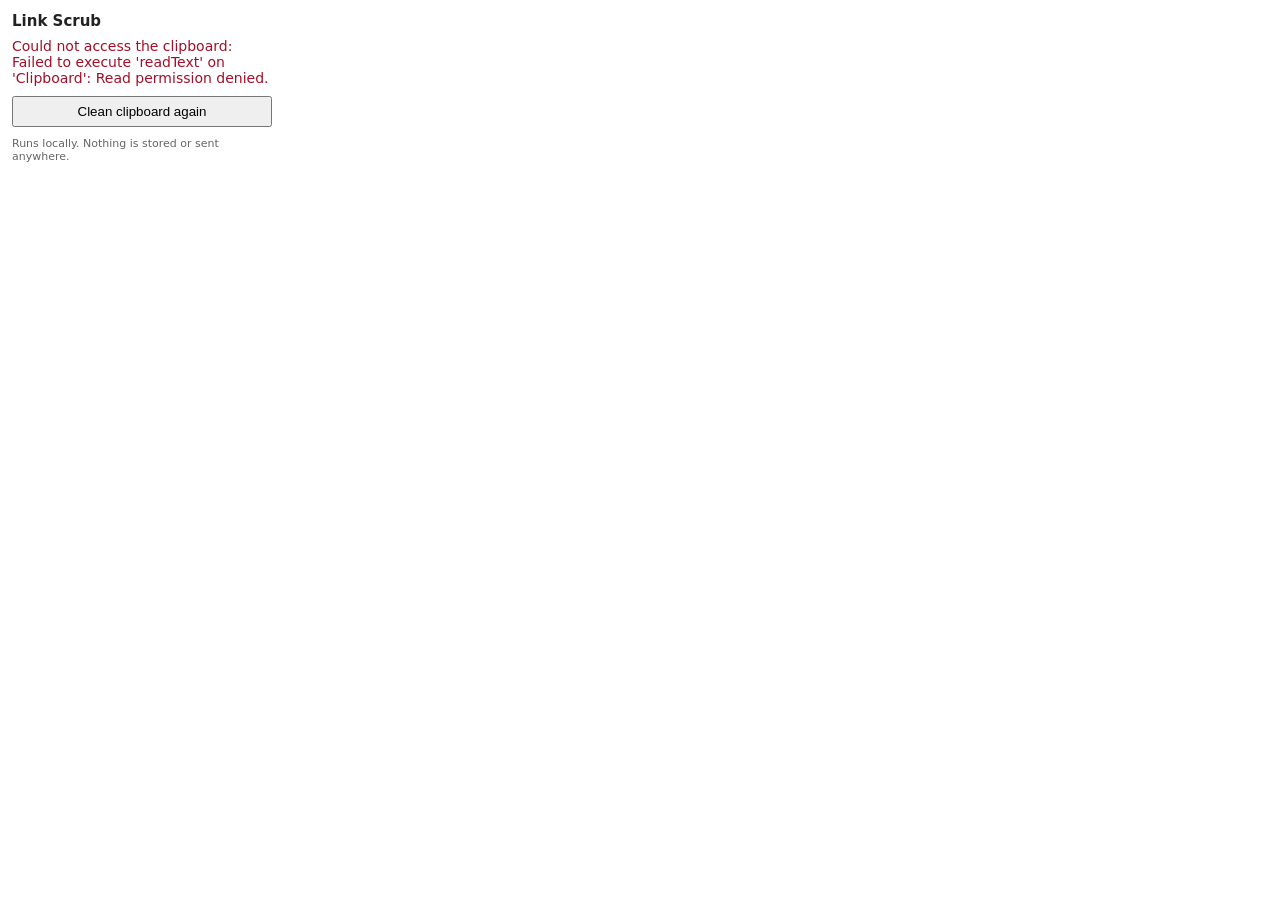
<file: popup.html>
<!doctype html>
<html>
<head><meta charset="utf-8"><link rel="stylesheet" href="popup.css"></head>
<body>
  <h1>Link Scrub</h1>
  <p id="msg">Checking clipboard…</p>
  <button id="again">Clean clipboard again</button>
  <p class="note">Runs locally. Nothing is stored or sent anywhere.</p>
  <script src="sanitize.js"></script>
  <script src="popup.js"></script>
</body>
</html>
</file>
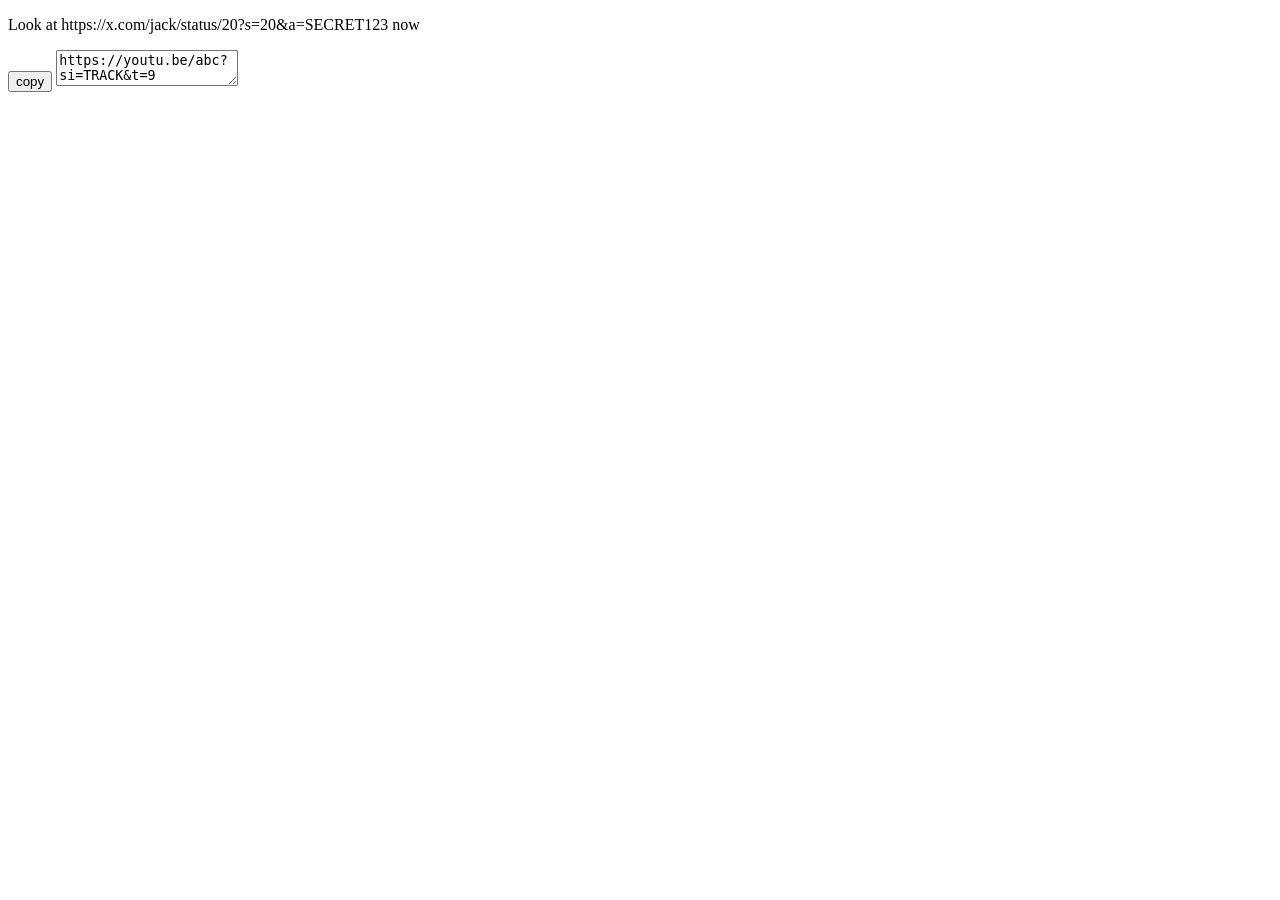
<file: test/page.html>
<!doctype html><html><body>
<p id="sel">Look at https://x.com/jack/status/20?s=20&amp;a=SECRET123 now</p>
<button id="b">copy</button>
<textarea id="ta">https://youtu.be/abc?si=TRACK&t=9</textarea>
</body></html>
</file>
<file: popup.css>
body { font: 14px system-ui, sans-serif; width: 260px; margin: 12px; color: #222; }
h1 { font-size: 15px; margin: 0 0 8px; }
#msg { margin: 0 0 10px; }
#msg.ok { color: #116329; }
#msg.err { color: #a40e26; }
button { width: 100%; padding: 6px; cursor: pointer; }
.note { font-size: 11px; color: #666; margin: 10px 0 0; }
@media (prefers-color-scheme: dark) {
  body { background: #1e1e1e; color: #ddd; } .note { color: #999; }
  #msg.ok { color: #6fdc8c; } #msg.err { color: #ff8389; }
}
</file>
